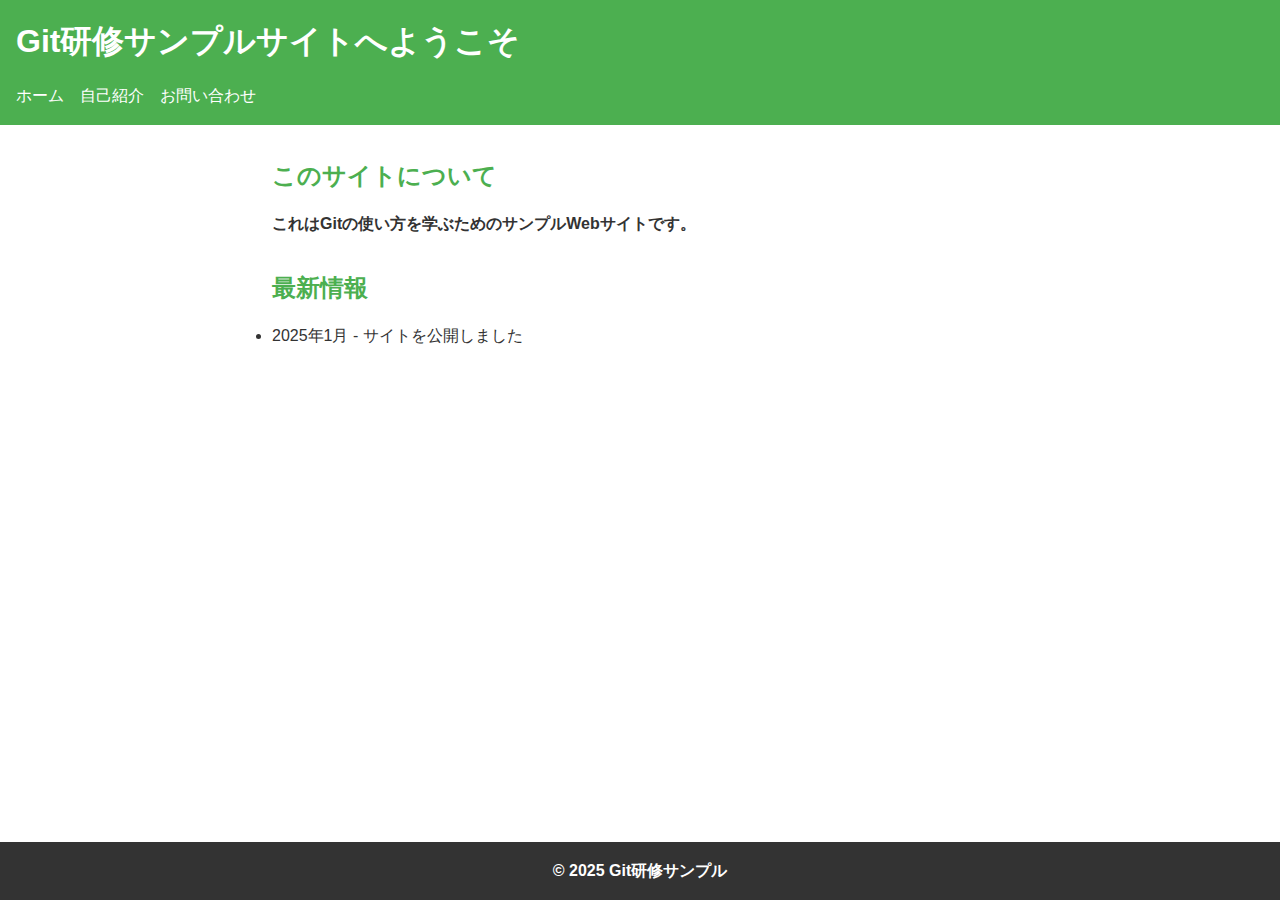
<file: src-02/index.html>
<!DOCTYPE html>
<html lang="ja">
  <head>
    <meta charset="UTF-8" />
    <meta name="viewport" content="width=device-width, initial-scale=1.0" />
    <title>Git研修サンプルサイト</title>
    <link rel="stylesheet" href="style.css" />
  </head>
  <body>
    <header>
      <h1>Git研修サンプルサイトへようこそ</h1>
      <nav>
        <ul>
          <li><a href="index.html">ホーム</a></li>
          <li><a href="about.html">自己紹介</a></li>
          <li><a href="contact.html">お問い合わせ</a></li>
        </ul>
      </nav>
    </header>

    <main>
      <section>
        <h2>このサイトについて</h2>
        <p>これはGitの使い方を学ぶためのサンプルWebサイトです。</p>
      </section>

      <section>
        <h2>最新情報</h2>
        <ul>
          <li>2025年1月 - サイトを公開しました</li>
        </ul>
      </section>
    </main>

    <footer>
      <p>&copy; 2025 Git研修サンプル</p>
    </footer>
  </body>
</html>
</file>
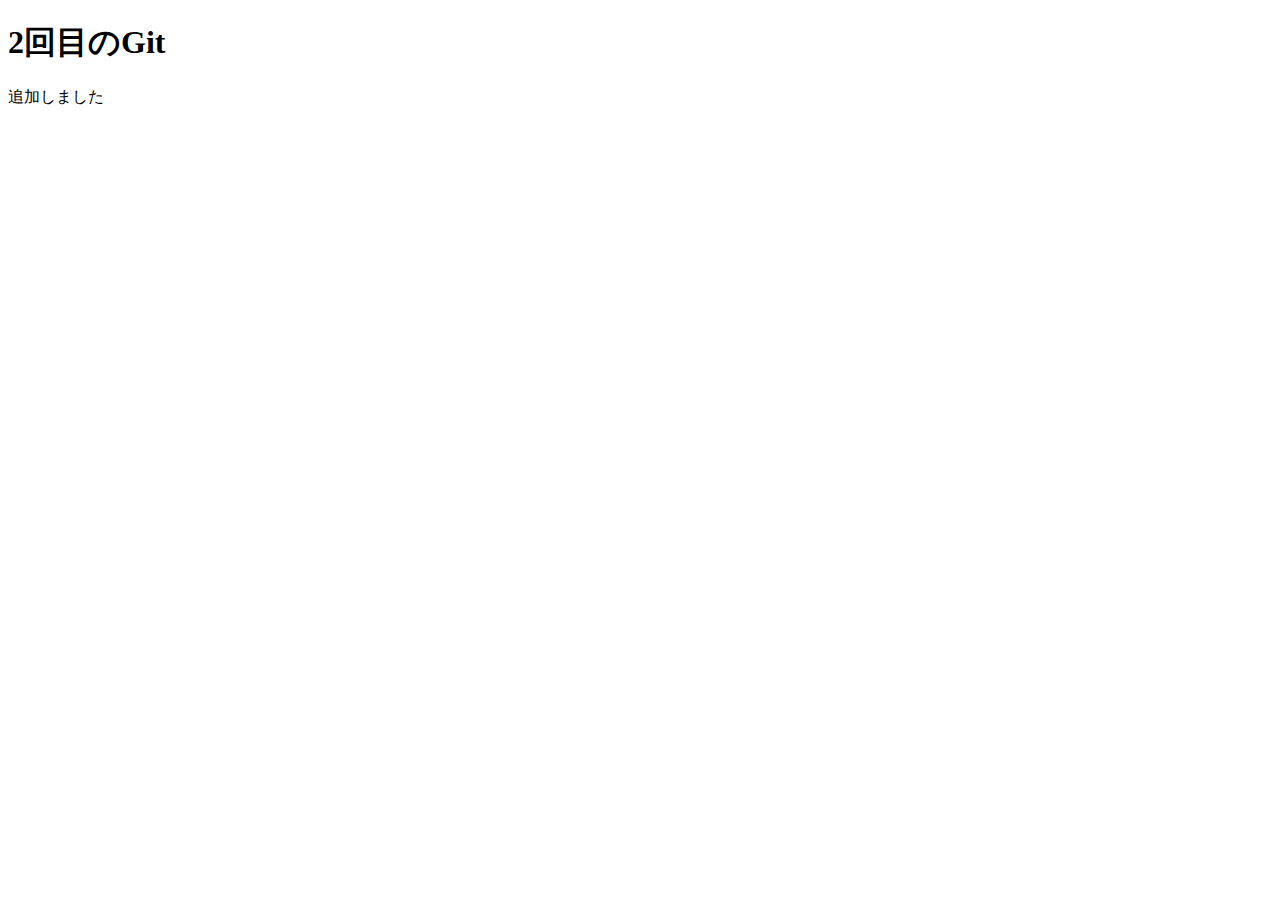
<file: src/index.html>
<!DOCTYPE html>
<html lang="ja">
  <head>
    <meta charset="UTF-8" />
    <meta name="viewport" content="width=device-width, initial-scale=1.0" />
    <title>Document</title>
  </head>
  <body>
    <h1>2回目のGit</h1>
    <p>追加しました</p>
  </body>
</html>
</file>
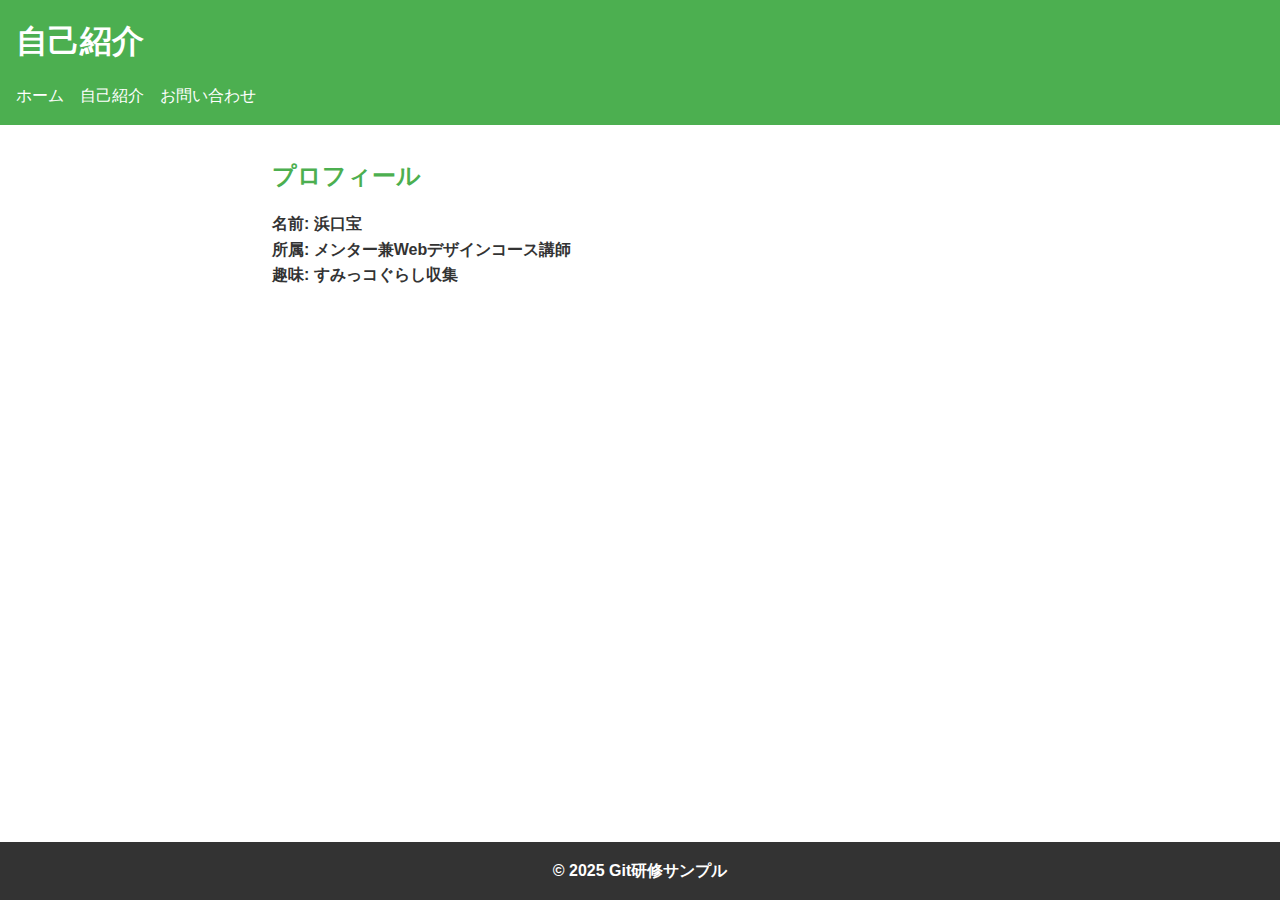
<file: src-02/about.html>
<!DOCTYPE html>
<html lang="ja">
  <head>
    <meta charset="UTF-8" />
    <meta name="viewport" content="width=device-width, initial-scale=1.0" />
    <title>自己紹介 - Git研修サンプルサイト</title>
    <link rel="stylesheet" href="style.css" />
  </head>
  <body>
    <header>
      <h1>自己紹介</h1>
      <nav>
        <ul>
          <li><a href="index.html">ホーム</a></li>
          <li><a href="about.html">自己紹介</a></li>
          <li><a href="contact.html">お問い合わせ</a></li>
        </ul>
      </nav>
    </header>

    <main>
      <section>
        <h2>プロフィール</h2>
        <p>名前: 浜口宝</p>
        <p>所属: メンター兼Webデザインコース講師</p>
        <p>趣味: すみっコぐらし収集</p>
      </section>
    </main>

    <footer>
      <p>&copy; 2025 Git研修サンプル</p>
    </footer>
  </body>
</html>
</file>
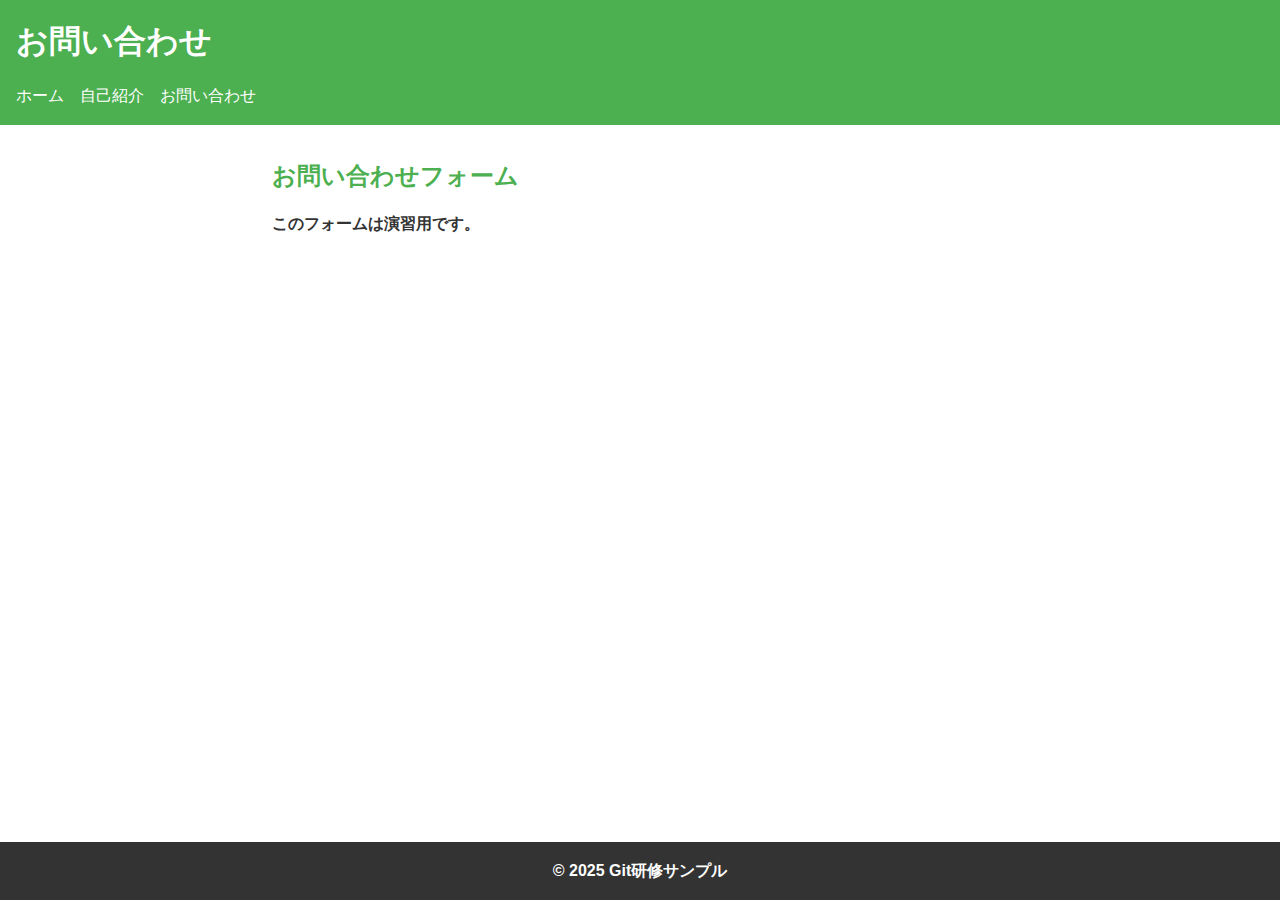
<file: src-02/contact.html>
<!DOCTYPE html>
<html lang="ja">
  <head>
    <meta charset="UTF-8" />
    <meta name="viewport" content="width=device-width, initial-scale=1.0" />
    <title>お問い合わせ - Git研修サンプルサイト</title>
    <link rel="stylesheet" href="style.css" />
  </head>
  <body>
    <header>
      <h1>お問い合わせ</h1>
      <nav>
        <ul>
          <li><a href="index.html">ホーム</a></li>
          <li><a href="about.html">自己紹介</a></li>
          <li><a href="contact.html">お問い合わせ</a></li>
        </ul>
      </nav>
    </header>

    <main>
      <section>
        <h2>お問い合わせフォーム</h2>
        <p>このフォームは演習用です。</p>
        <!-- TODO: ここにフォームを追加してください -->
      </section>
    </main>

    <footer>
      <p>&copy; 2025 Git研修サンプル</p>
    </footer>
  </body>
</html>
</file>
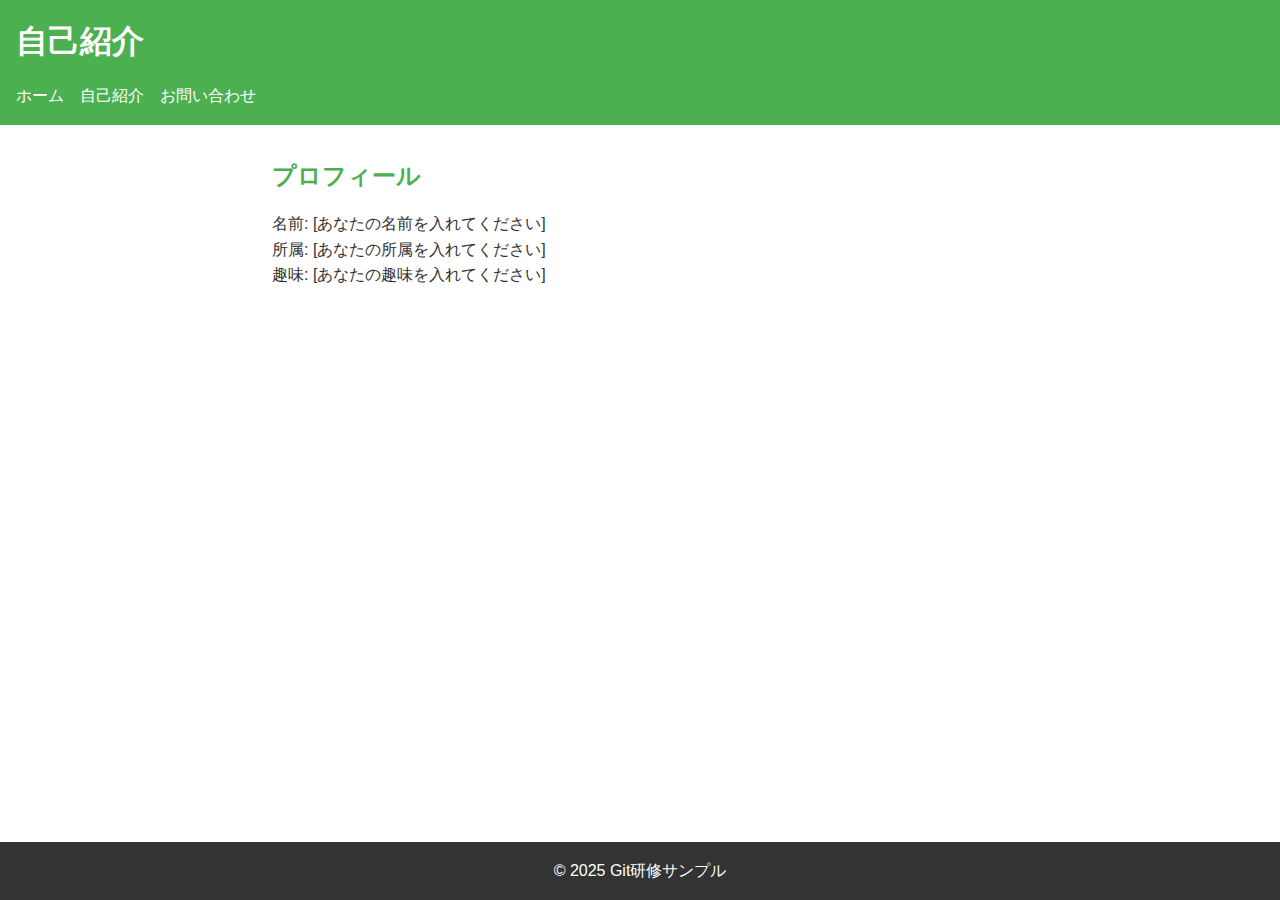
<file: src-03/about.html>
<!DOCTYPE html>
<html lang="ja">
  <head>
    <meta charset="UTF-8" />
    <meta name="viewport" content="width=device-width, initial-scale=1.0" />
    <title>自己紹介 - Git研修サンプルサイト</title>
    <link rel="stylesheet" href="style.css" />
  </head>
  <body>
    <header>
      <h1>自己紹介</h1>
      <nav>
        <ul>
          <li><a href="index.html">ホーム</a></li>
          <li><a href="about.html">自己紹介</a></li>
          <li><a href="contact.html">お問い合わせ</a></li>
        </ul>
      </nav>
    </header>

    <main>
      <section>
        <h2>プロフィール</h2>
        <p>名前: [あなたの名前を入れてください]</p>
        <p>所属: [あなたの所属を入れてください]</p>
        <p>趣味: [あなたの趣味を入れてください]</p>
      </section>
    </main>

    <footer>
      <p>&copy; 2025 Git研修サンプル</p>
    </footer>
  </body>
</html>
</file>
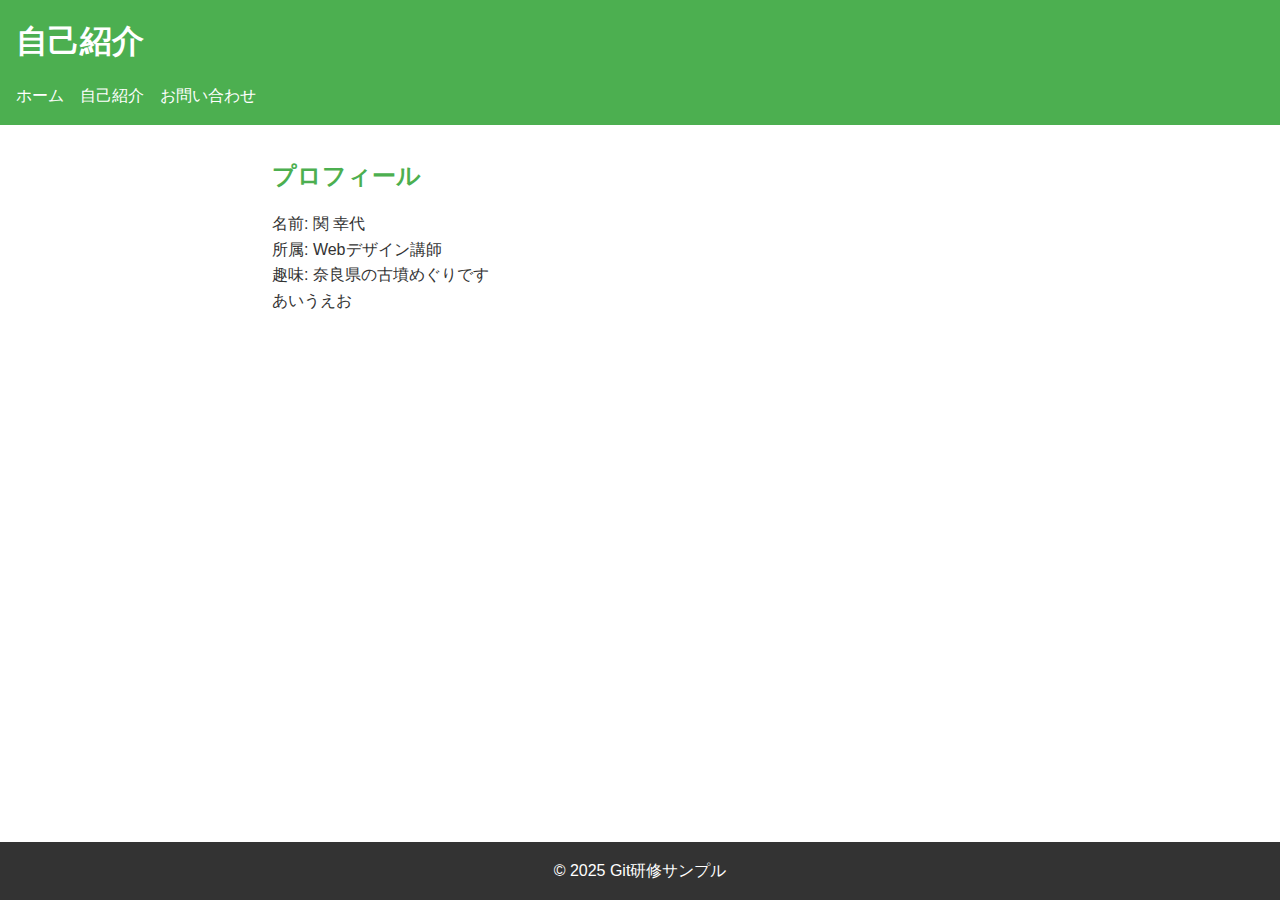
<file: src/about.html>
<!DOCTYPE html>
<html lang="ja">
  <head>
    <meta charset="UTF-8" />
    <meta name="viewport" content="width=device-width, initial-scale=1.0" />
    <title>自己紹介 - Git研修サンプルサイト</title>
    <link rel="stylesheet" href="style.css" />
  </head>
  <body>
    <header>
      <h1>自己紹介</h1>
      <nav>
        <ul>
          <li><a href="index.html">ホーム</a></li>
          <li><a href="about.html">自己紹介</a></li>
          <li><a href="contact.html">お問い合わせ</a></li>
        </ul>
      </nav>
    </header>

    <main>
      <section>
        <h2>プロフィール</h2>
        <p>名前: 関 幸代</p>
        <p>所属: Webデザイン講師</p>
        <p>趣味: 奈良県の古墳めぐりです</p>
        <p>あいうえお</p>
      </section>
    </main>

    <footer>
      <p>&copy; 2025 Git研修サンプル</p>
    </footer>
  </body>
</html>
</file>
<file: src-02/style.css>
@charset "UTF-8";
* {
  margin: 0;
  padding: 0;
  box-sizing: border-box;
}

body {
  font-family: Arial, sans-serif;
  line-height: 1.6;
  color: #333;
}

header {
  background-color: #4caf50;
  color: white;
  padding: 1rem;
}

header h1 {
  margin-bottom: 1rem;
}

nav ul {
  list-style: none;
  display: flex;
  gap: 1rem;
}

nav a {
  color: white;
  text-decoration: none;
}

nav a:hover {
  text-decoration: underline;
}

main {
  padding: 2rem;
  max-width: 800px;
  margin: 0 auto;
}

section {
  margin-bottom: 2rem;
}

h2 {
  color: #4caf50;
  margin-bottom: 1rem;
}

p {
  font-weight: bold;
}

footer {
  background-color: #333;
  color: white;
  text-align: center;
  padding: 1rem;
  position: fixed;
  bottom: 0;
  width: 100%;
}
</file>
<file: src-03/style.css>
@charset "UTF-8";
* {
  margin: 0;
  padding: 0;
  box-sizing: border-box;
}

body {
  font-family: Arial, sans-serif;
  line-height: 1.6;
  color: #333;
}

header {
  background-color: #4caf50;
  color: white;
  padding: 1rem;
}

header h1 {
  margin-bottom: 1rem;
}

nav ul {
  list-style: none;
  display: flex;
  gap: 1rem;
}

nav a {
  color: white;
  text-decoration: none;
}

nav a:hover {
  text-decoration: underline;
}

main {
  padding: 2rem;
  max-width: 800px;
  margin: 0 auto;
}

section {
  margin-bottom: 2rem;
}

h2 {
  color: #4caf50;
  margin-bottom: 1rem;
}

footer {
  background-color: #333;
  color: white;
  text-align: center;
  padding: 1rem;
  position: fixed;
  bottom: 0;
  width: 100%;
}
</file>
<file: src/style.css>
@charset "UTF-8";
* {
  margin: 0;
  padding: 0;
  box-sizing: border-box;
}

body {
  font-family: Arial, sans-serif;
  line-height: 1.6;
  color: #333;
}

header {
  background-color: #4caf50;
  color: white;
  padding: 1rem;
}

header h1 {
  margin-bottom: 1rem;
}

nav ul {
  list-style: none;
  display: flex;
  gap: 1rem;
}

nav a {
  color: white;
  text-decoration: none;
}

nav a:hover {
  text-decoration: underline;
}

main {
  padding: 2rem;
  max-width: 800px;
  margin: 0 auto;
}

section {
  margin-bottom: 2rem;
}

h2 {
  color: #4caf50;
  margin-bottom: 1rem;
}

footer {
  background-color: #333;
  color: white;
  text-align: center;
  padding: 1rem;
  position: fixed;
  bottom: 0;
  width: 100%;
}
</file>
